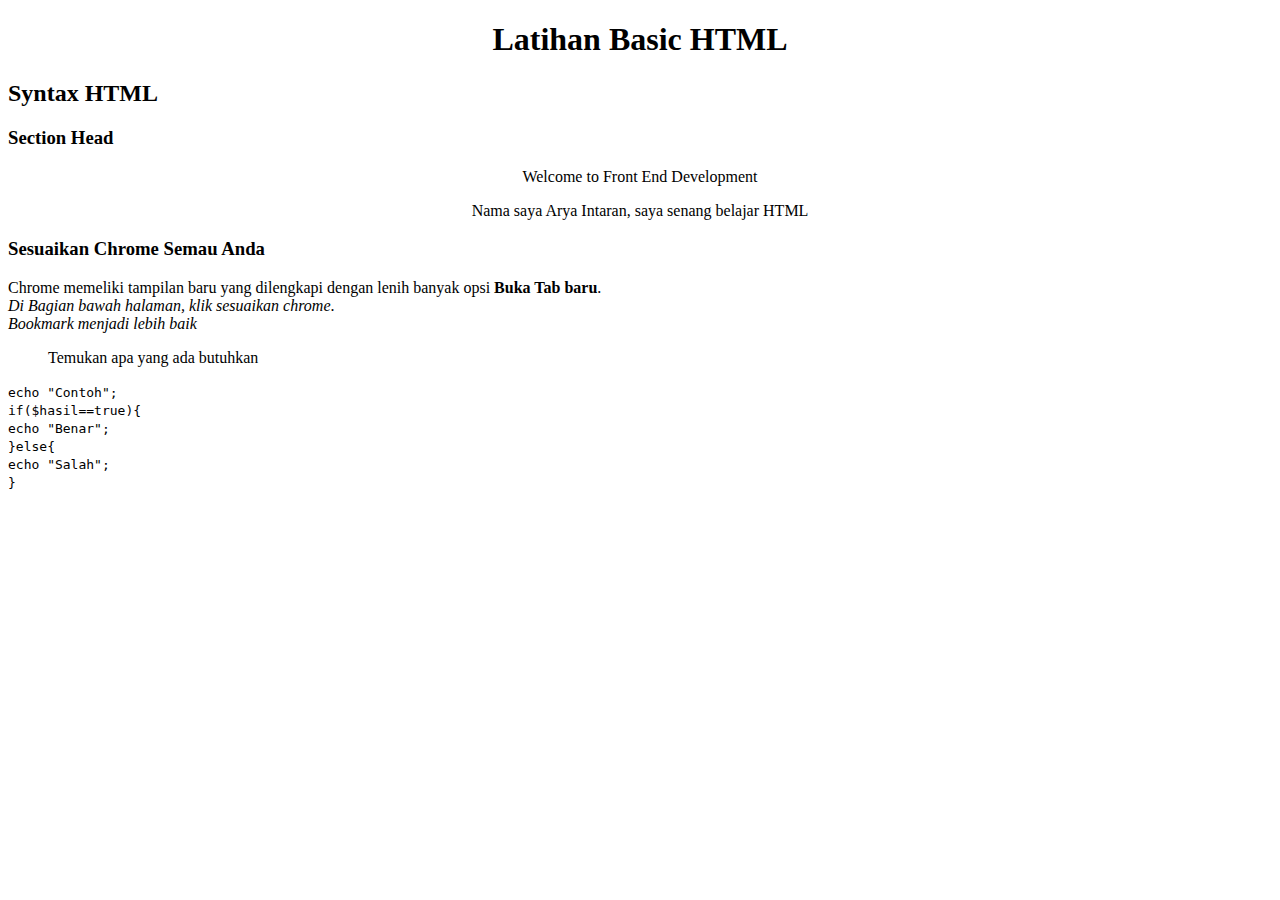
<file: index.html>
<!DOCTYPE html>
<html>
    <head>
        <meta charset="UTF-8"/>
        <meta name="viewport" content="width=device-width, initial-scale=1.0"/>
        <title>Latihan Web AA214</title>
        <meta name="description" content="Latihan Web AA214"/>
        <meta name="author" content="Arya Intaran"/>
    </head>
        <h1 align="center">Latihan Basic HTML</h1>
        <h2>Syntax HTML</h2>
        <h3>Section Head</h3>
        <p align="center">Welcome to Front End Development</p>
        <p align="center">Nama saya Arya Intaran, saya senang belajar HTML</p>

        <h3>Sesuaikan Chrome Semau Anda</h3>
        <p>        
            Chrome memeliki tampilan baru yang dilengkapi dengan lenih banyak opsi
            <strong>Buka Tab baru</strong>. <br/>
            <em>Di Bagian bawah halaman, klik sesuaikan chrome</em>. <br/> 
            <i>Bookmark menjadi lebih baik</i>
            <blockquote>Temukan apa yang ada butuhkan</blockquote>
        </p>

        <code>
            echo "Contoh"; <br />
                if($hasil==true){ <br />
                    echo "Benar"; <br />
                }else{ <br />
                    echo "Salah"; <br />
                }
        </code>

        <!-- Ini Adalah Halaman Pertama
        <br> Baris Kedua </br> -->
    </body>
</html>
</file>
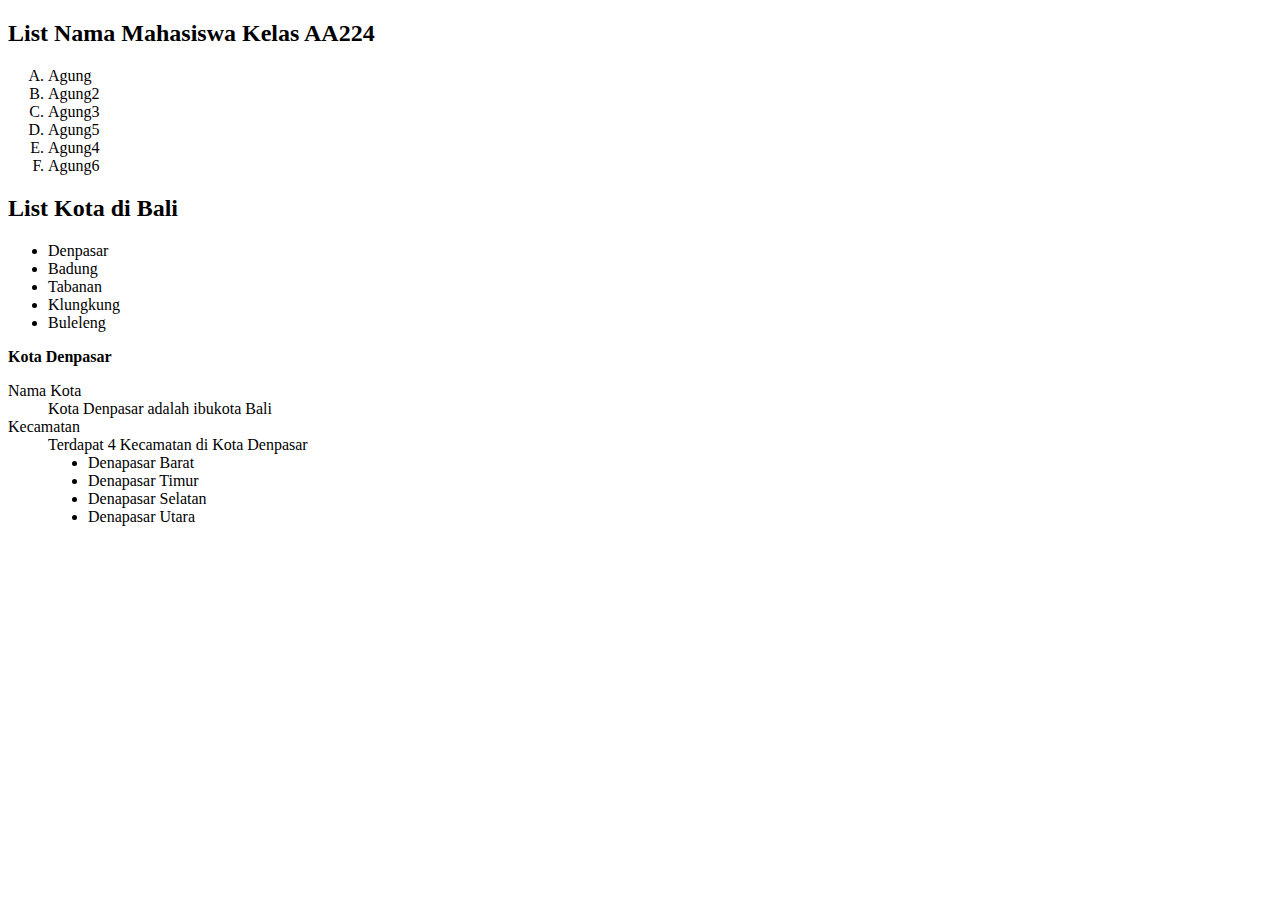
<file: daftar.html>
<!DOCTYPE html>
<html>
<head>
    <title>Latihan Daftar</title>
</head>
<body>
    <h2>List Nama Mahasiswa Kelas AA224</h2>
    <ol type="A">
        <li>Agung</li>
        <li>Agung2</li>
        <li>Agung3</li>
        <li>Agung5</li>
        <li>Agung4</li>
        <li>Agung6</li>
    </ol>
    <h2>List Kota di Bali</h2>
    <ul>
        <li>Denpasar</li>
        <li>Badung</li>
        <li>Tabanan</li>
        <li>Klungkung</li>
        <li>Buleleng</li>
    </ul>
    <p><strong>Kota Denpasar</strong></p>
    <dl>
        <dt>Nama Kota</dt>
        <dd>Kota Denpasar adalah ibukota Bali</dd>
        <dt>Kecamatan</dt>
        <dd>Terdapat 4 Kecamatan di Kota Denpasar
            <ul>
                <li>Denapasar Barat</li>
                <li>Denapasar Timur</li>
                <li>Denapasar Selatan</li>
                <li>Denapasar Utara</li>
            </ul>
        </dd>
    </dl>
</body>
</html>
</file>
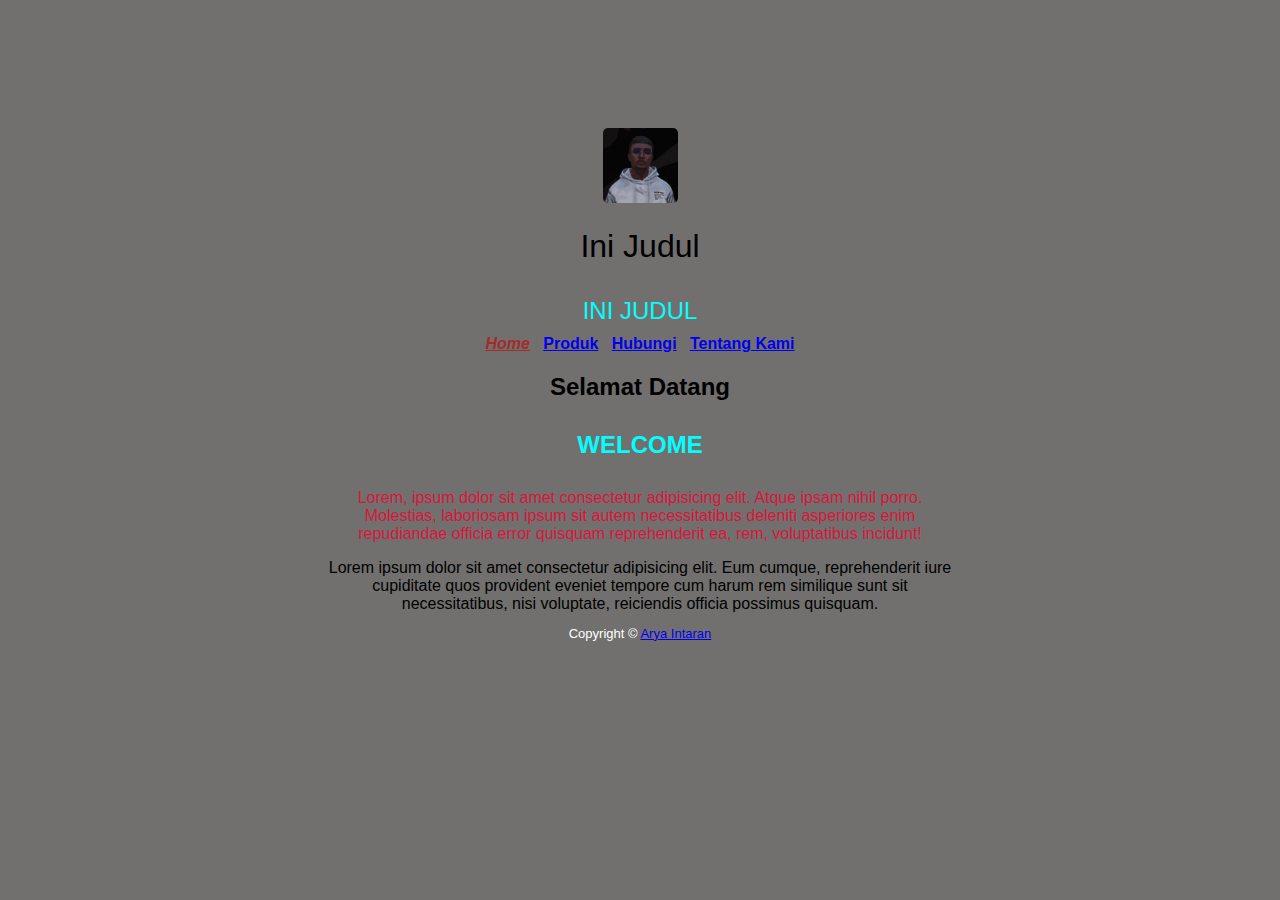
<file: home.html>
<!DOCTYPE html>
<html>
<head>
    <title>Home</title>
    <link rel="stylesheet" href="style.css">
</head>
<body>
    <header>
        <img src="Proflie.jpg" style="border-radius: 5px;">
        <h1>Ini Judul</h1>
        <div class="judul">Ini Judul</div>
    </header>
    <nav>
        <b> <a href="home.html" style="color: brown; font-style: italic;">Home</a> &nbsp; <a href="produk.html">Produk</a> &nbsp; <a href="hubungi.html">Hubungi</a> &nbsp; <a href="tentang.html">Tentang Kami</a></b>
    </nav>
    <main>
        <div>
            <h2>Selamat Datang</h2>
            <h2 class="judul">Welcome</h2>
            <p>Lorem, ipsum dolor sit amet consectetur adipisicing elit. Atque ipsam nihil porro. Molestias, 
                laboriosam ipsum sit autem necessitatibus deleniti asperiores enim repudiandae officia 
                error quisquam reprehenderit ea, rem, voluptatibus incidunt!
            </p>
            <div id="jdl"> Lorem ipsum dolor sit amet consectetur adipisicing elit. Eum cumque, reprehenderit 
                iure cupiditate quos provident eveniet tempore cum harum rem similique sunt sit necessitatibus, 
                nisi voluptate, reiciendis officia possimus quisquam.</div>
        </div>
    </main>
    <footer>
        <p>Copyright &copy; <a href="https://linktree.aintaran.tech/">Arya Intaran</a></p>
    </footer>
</body>
</html>
</file>
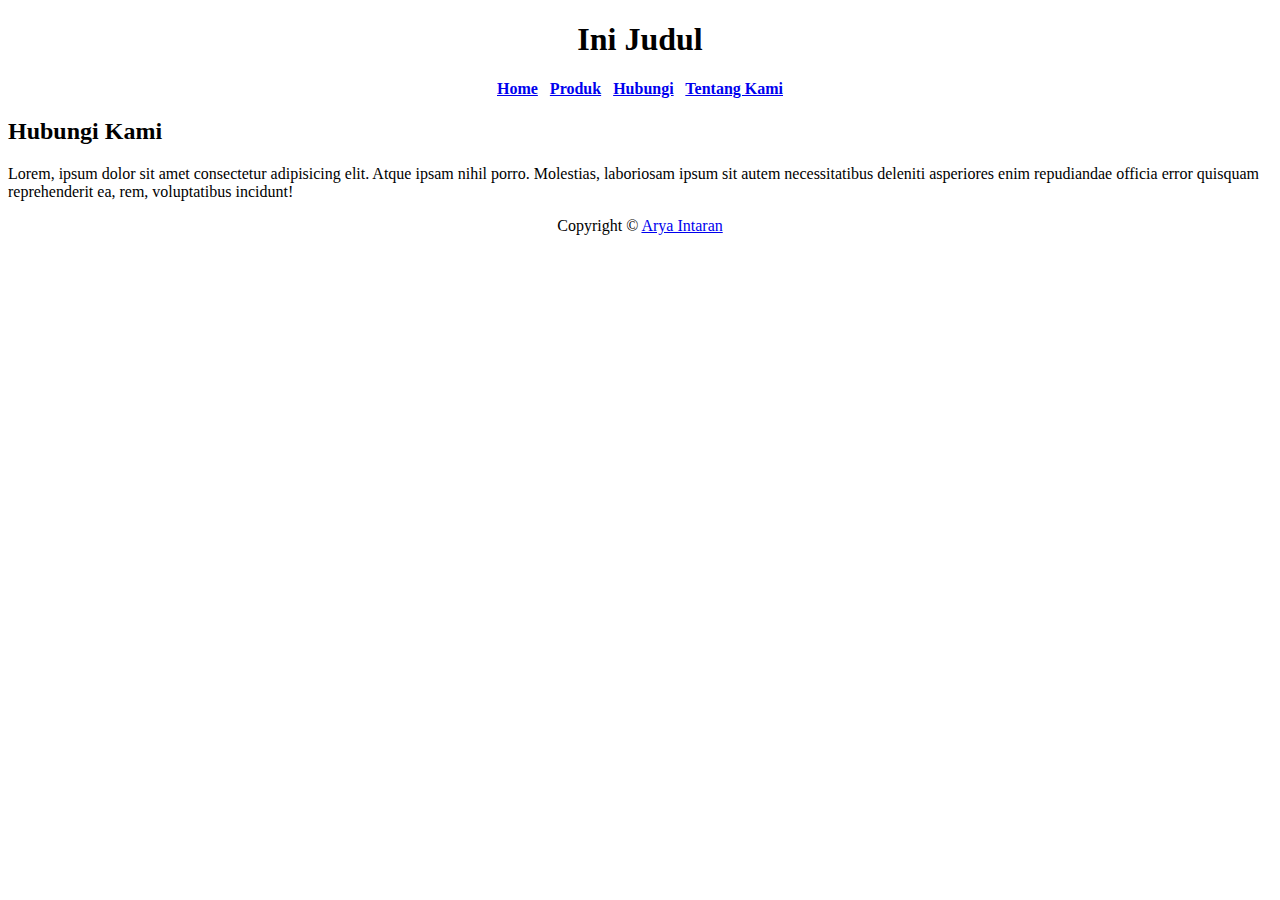
<file: hubungi.html>
<!DOCTYPE html>
<html>
<head>
    <title>Hubungi</title>
    <style>
        header {
            text-align: center;
        }
        nav {
            text-align: center;
        }
        footer{
            text-align: center;
        }
    </style>
</head>
<body>
    <header>
        <h1>Ini Judul</h1>
    </header>
    <nav>
        <b> <a href="home.html">Home</a> &nbsp; <a href="produk.html">Produk</a> &nbsp; <a href="hubungi.html">Hubungi</a> &nbsp; <a href="tentang.html">Tentang Kami</a></b>
    </nav>
    <main>
        <div>
            <h2>Hubungi Kami</h2>
            <p>Lorem, ipsum dolor sit amet consectetur adipisicing elit. Atque ipsam nihil porro. Molestias, 
                laboriosam ipsum sit autem necessitatibus deleniti asperiores enim repudiandae officia 
                error quisquam reprehenderit ea, rem, voluptatibus incidunt!
            </p>
        </div>
    </main>
    <footer>
        <p>Copyright &copy; <a href="https://linktree.aintaran.tech/">Arya Intaran</a></p>
    </footer>
</body>
</html>
</file>
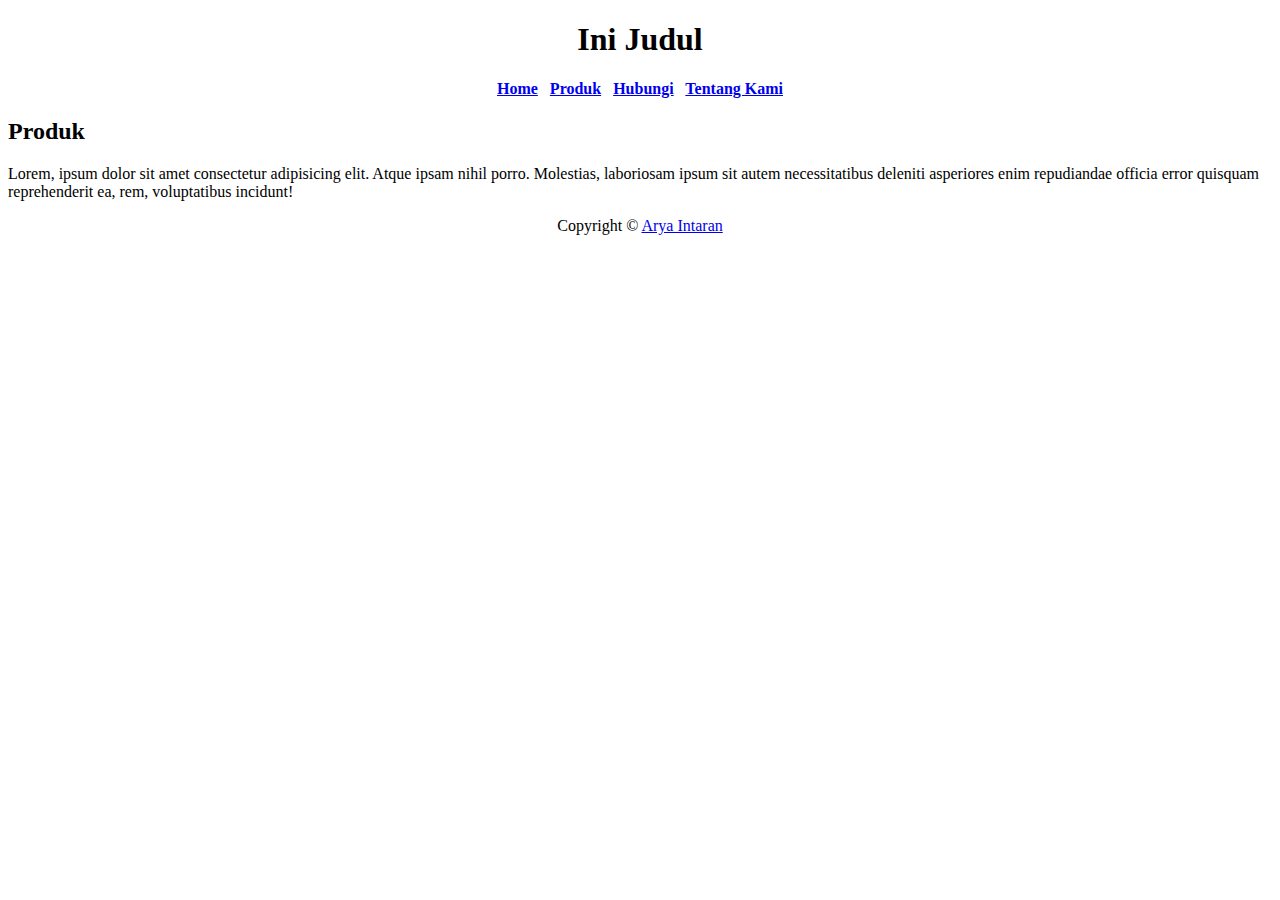
<file: produk.html>
<!DOCTYPE html>
<html>
<head>
    <title>Produk</title>
    <style>
        header {
            text-align: center;
        }
        nav {
            text-align: center;
        }
        footer{
            text-align: center;
        }
    </style>
</head>
<body>
    <header>
        <h1>Ini Judul</h1>
    </header>
    <nav>
        <b> <a href="home.html">Home</a> &nbsp; <a href="produk.html">Produk</a> &nbsp; <a href="hubungi.html">Hubungi</a> &nbsp; <a href="tentang.html">Tentang Kami</a></b>
    </nav>
    <main>
        <div>
            <h2>Produk</h2>
            <p>Lorem, ipsum dolor sit amet consectetur adipisicing elit. Atque ipsam nihil porro. Molestias, 
                laboriosam ipsum sit autem necessitatibus deleniti asperiores enim repudiandae officia 
                error quisquam reprehenderit ea, rem, voluptatibus incidunt!
            </p>
        </div>
    </main>
    <footer>
        <p>Copyright &copy; <a href="https://linktree.aintaran.tech/">Arya Intaran</a></p>
    </footer>
</body>
</html>
</file>
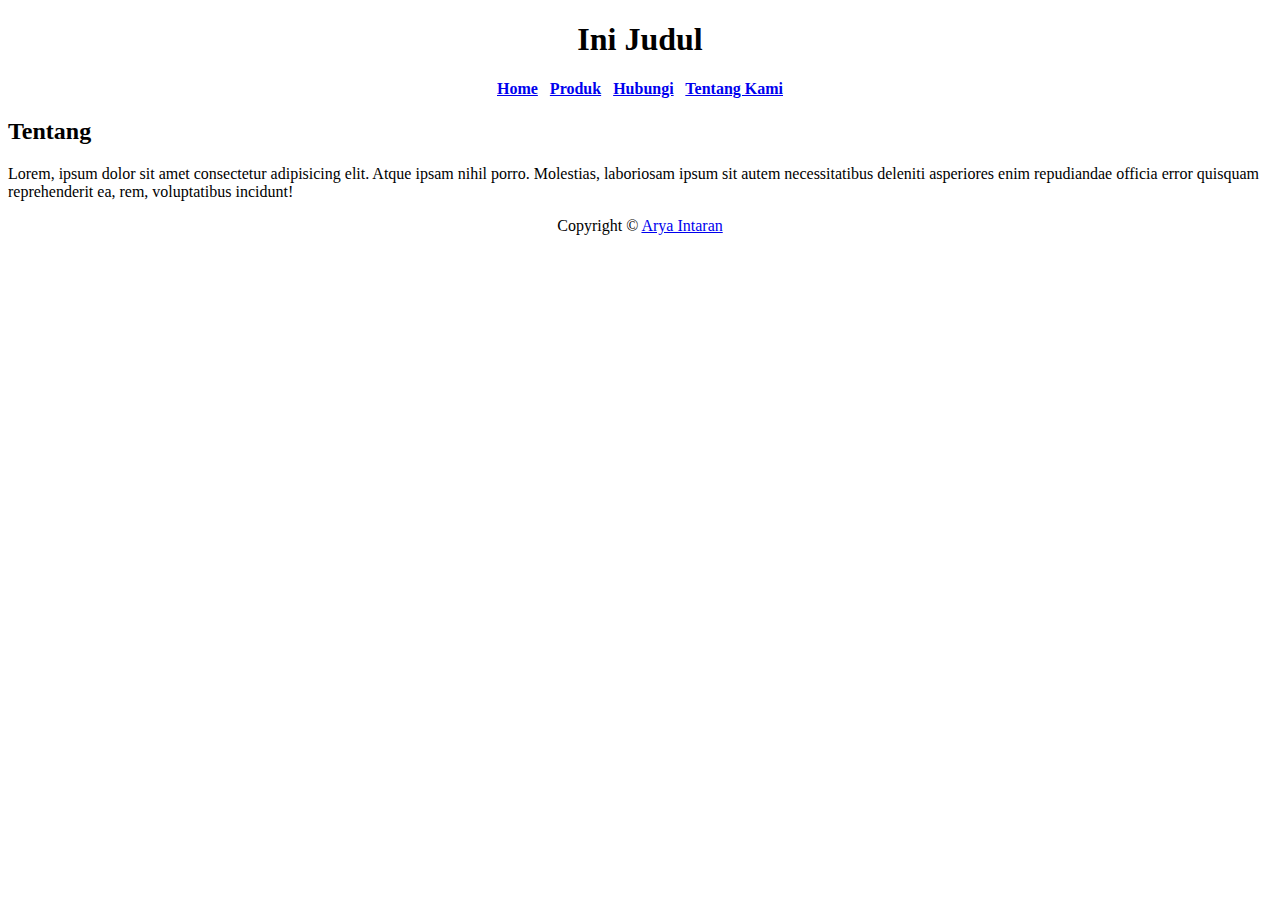
<file: tentang.html>
<!DOCTYPE html>
<html>
<head>
    <title>Tentang</title>
    <style>
        header {
            text-align: center;
        }
        nav {
            text-align: center;
        }
        footer{
            text-align: center;
        }
    </style>
</head>
<body>
    <header>
        <h1>Ini Judul</h1>
    </header>
    <nav>
        <b> <a href="home.html">Home</a> &nbsp; <a href="produk.html">Produk</a> &nbsp; <a href="hubungi.html">Hubungi</a> &nbsp; <a href="tentang.html">Tentang Kami</a></b>
    </nav>
    <main>
        <div>
            <h2>Tentang</h2>
            <p>Lorem, ipsum dolor sit amet consectetur adipisicing elit. Atque ipsam nihil porro. Molestias, 
                laboriosam ipsum sit autem necessitatibus deleniti asperiores enim repudiandae officia 
                error quisquam reprehenderit ea, rem, voluptatibus incidunt!
            </p>
        </div>
    </main>
    <footer>
        <p>Copyright &copy; <a href="https://linktree.aintaran.tech/">Arya Intaran</a></p>
    </footer>
</body>
</html>
</file>
<file: style.css>
body{
    color: black;
    background-color: rgb(114, 112, 110);
    font-family: Arial, Helvetica, sans-serif;
    margin: auto;
    width: 50%;
    padding: 10%;
    text-align: center;
}
p{
    font-size: small;
    color: rgb(255, 255, 255);
}
h1{
    font-size: xx-large;
    font-weight: 500;
    text-transform: capitalize;
}
img{
    width: 75px;
}
.judul{
    font-size: 24px;
    font-family: 'Lucida Sans', 'Lucida Sans Regular', 'Lucida Grande', 'Lucida Sans Unicode', Geneva, Verdana, sans-serif;
    color: aqua;
    text-transform: uppercase;
    padding: 10px;
}
#jdl{
    font-size: medium;
    font-family: 'Franklin Gothic Medium', 'Arial Narrow', Arial, sans-serif;
}

main p{
    font-size: medium;
    color: crimson;
}
</file>
